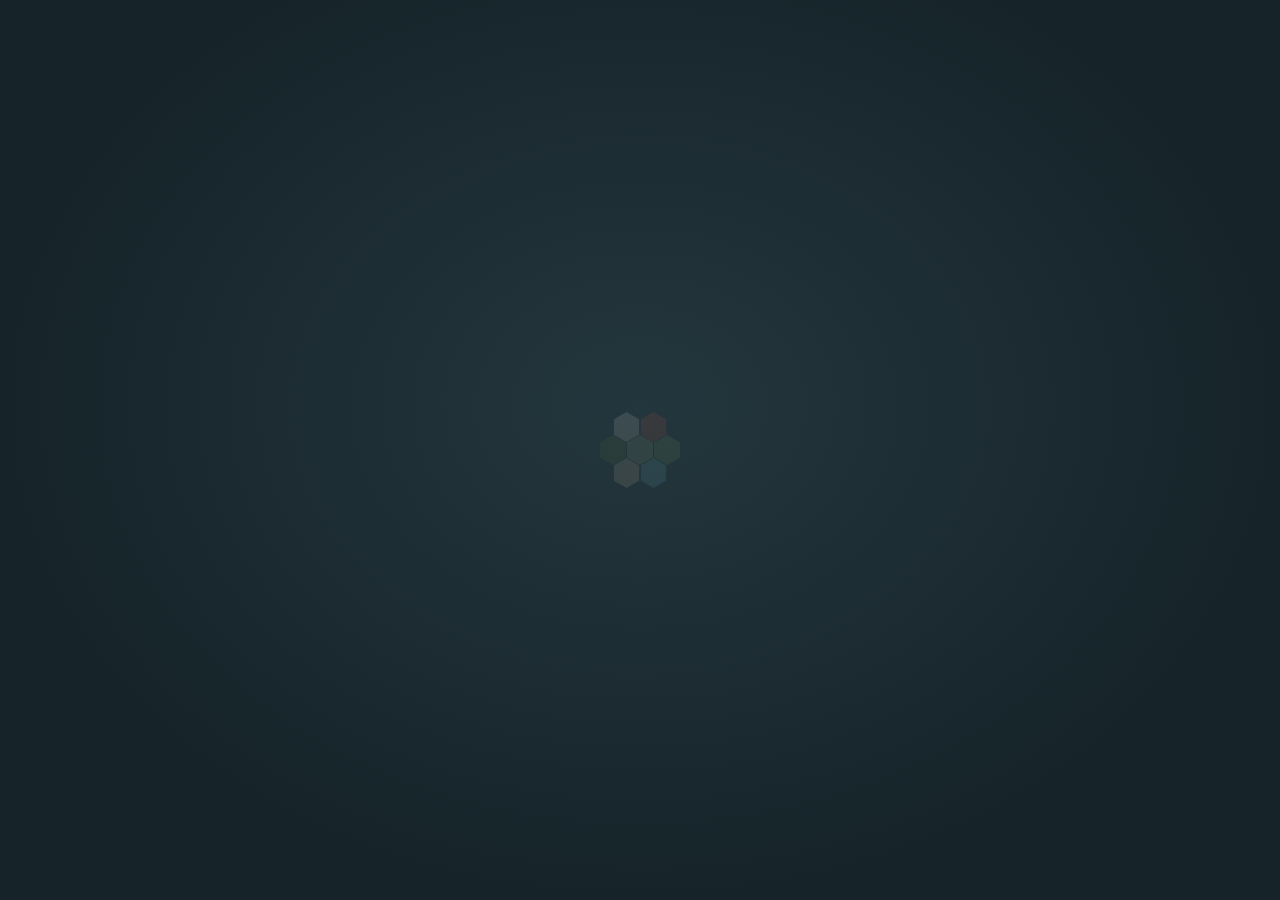
<file: index.html>
<!doctype html>
<html lang="es">
  <head>
    <meta charset="UTF-8" />
    <meta name="viewport" content="width=device-width, initial-scale=1.0" />
    <title>Patagonia · generador de paisajes</title>
    <meta http-equiv="refresh" content="0; url=demos/01-patagonia-generador/" />
    <link rel="canonical" href="demos/01-patagonia-generador/" />
    <style>html,body{background:#16242a;margin:0}</style>
  </head>
  <body>
    <script>location.replace('demos/01-patagonia-generador/' + location.search + location.hash)</script>
  </body>
</html>
</file>
<file: assets/base-DZdZQaTR.css>
html,body{background:#0d1117;height:100%;margin:0;overflow:hidden}#game{width:100vw;height:100vh;display:block}
</file>
